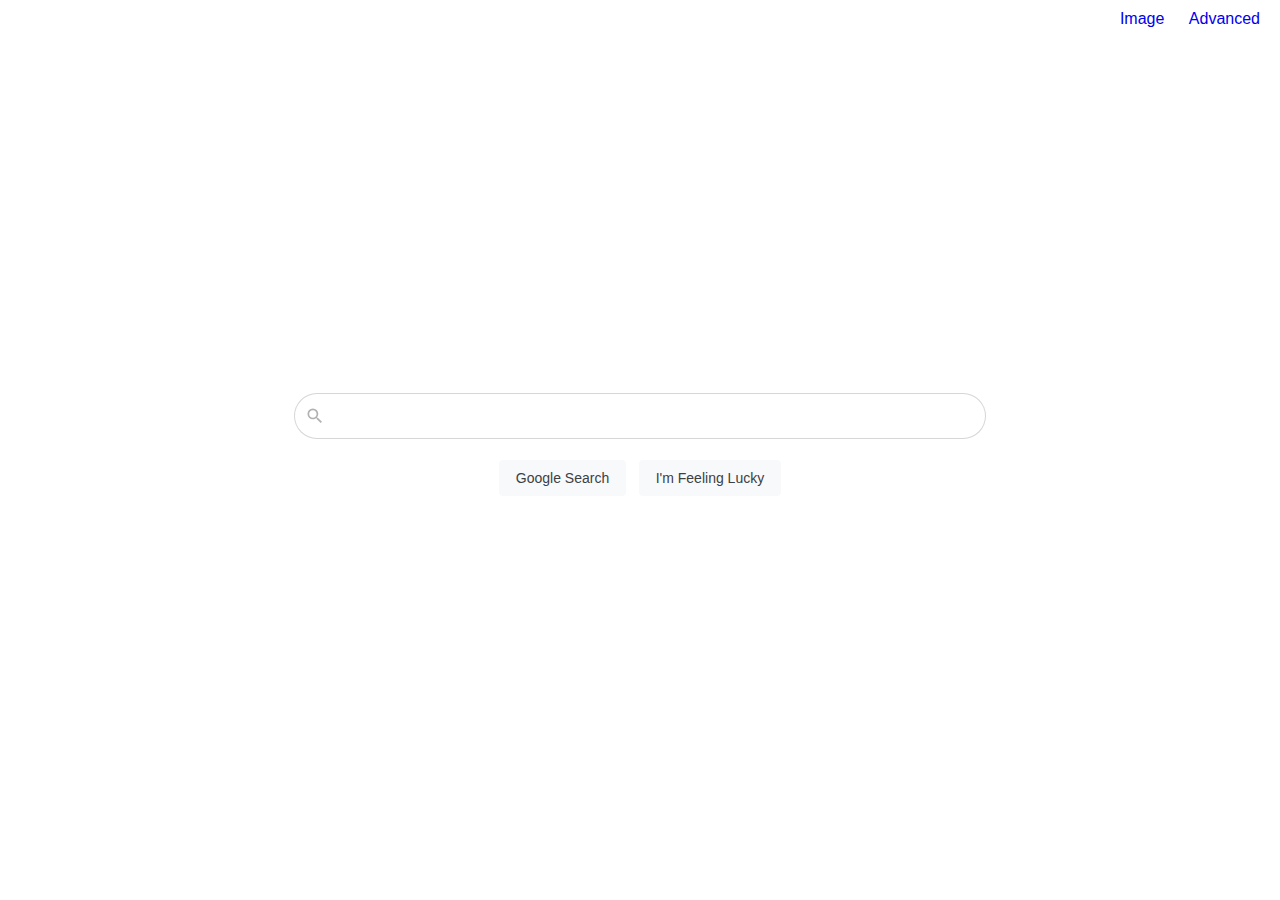
<file: index.html>
<!DOCTYPE html>
<html lang="en">
  <head>
    <link rel="stylesheet" href="style.css" />
    <title>Search</title>
  </head>
  <body>
    <div class="container">
      <div class="box box1">
        <a href="image.html">Image</a>
        <a href="advanced.html">Advanced</a>
      </div>
      <div class="box box2">
        <form action="https://google.com/search">
          <div class="search-bar">
            <svg
              focusable="false"
              xmlns="http://www.w3.org/2000/svg"
              viewBox="0 0 24 24"
            >
              <path
                d="M15.5 14h-.79l-.28-.27A6.471 6.471 0 0 0 16 9.5 6.5 6.5 0 1 0 9.5 16c1.61 0 3.09-.59 4.23-1.57l.27.28v.79l5 4.99L20.49 19l-4.99-5zm-6 0C7.01 14 5 11.99 5 9.5S7.01 5 9.5 5 14 7.01 14 9.5 11.99 14 9.5 14z"
              ></path>
            </svg>
            <input class="text-input" type="text" name="q" />
          </div>
          <div>
            <input type="submit" name="btnK" value="Google Search" />
            <input type="submit" name="btnI" value="I'm Feeling Lucky" />
          </div>
        </form>
      </div>
    </div>
  </body>
</html>
</file>
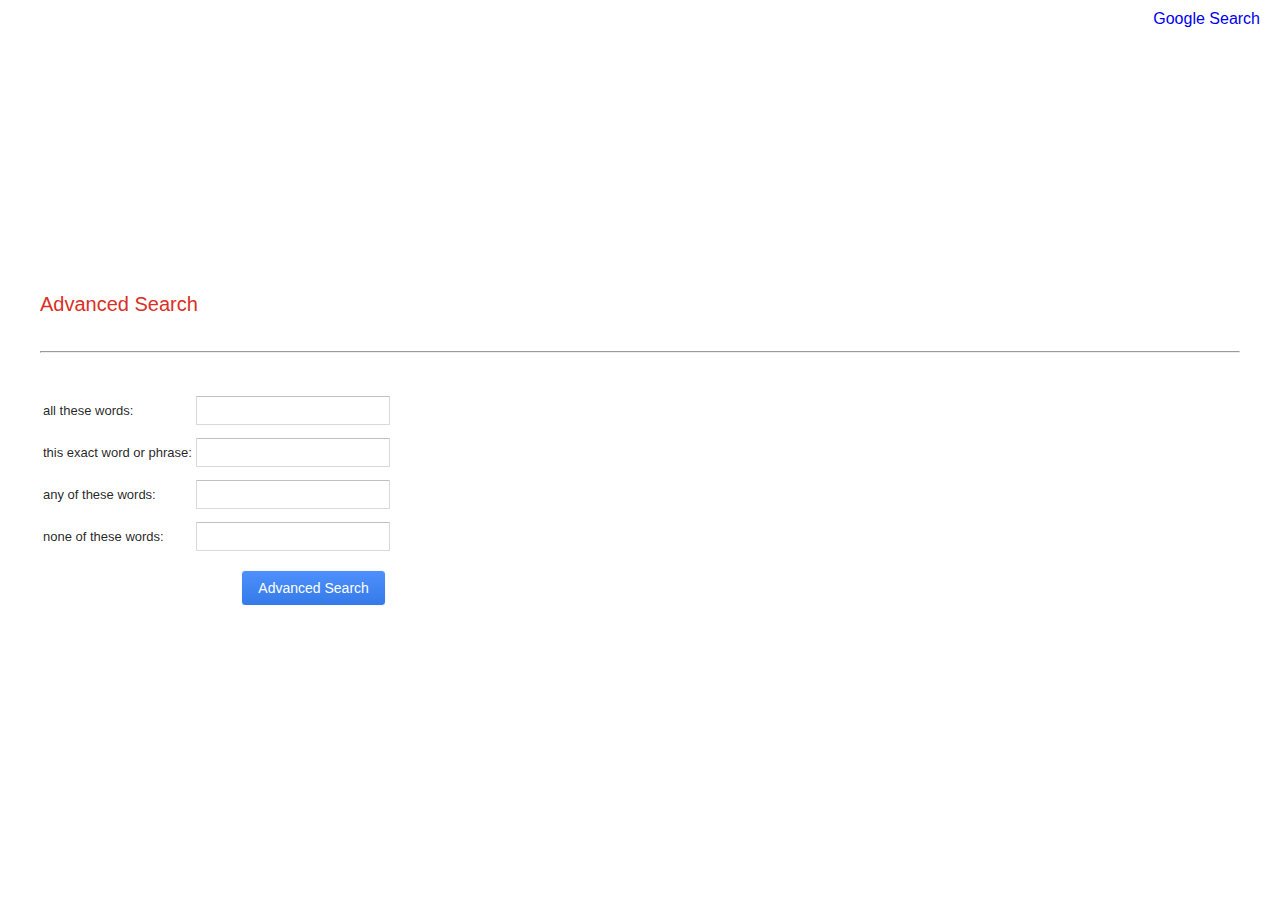
<file: advanced.html>
<!DOCTYPE html>
<html lang="en">
  <head>
    <link rel="stylesheet" href="style.css" />
    <title>Search</title>
  </head>
  <body>
    <div class="container">
      <div class="box box1">
        <a href="index.html">Google Search</a>
      </div>
      <div class="box box3">
        <h1>Advanced Search</h1>
        <hr />
        <form action="https://google.com/search">
          <table>
            <tr>
              <td class="advanced">all these words:</td>
              <td>
                <input class="advanced-text-input" type="text" name="as_q" />
              </td>
            </tr>
            <tr>
              <td class="advanced">this exact word or phrase:</td>
              <td>
                <input class="advanced-text-input" type="text" name="as_epq" />
              </td>
            </tr>
            <tr>
              <td class="advanced">any of these words:</td>
              <td>
                <input class="advanced-text-input" type="text" name="as_oq" />
              </td>
            </tr>
            <tr>
              <td class="advanced">none of these words:</td>
              <td>
                <input class="advanced-text-input" type="text" name="as_eq" />
              </td>
            </tr>
            <tr>
              <td></td>
              <td>
                <input
                  class="advanced-search"
                  type="submit"
                  name="btnK"
                  value="Advanced Search"
                />
              </td>
            </tr>
          </table>
        </form>
      </div>
    </div>
  </body>
</html>
</file>
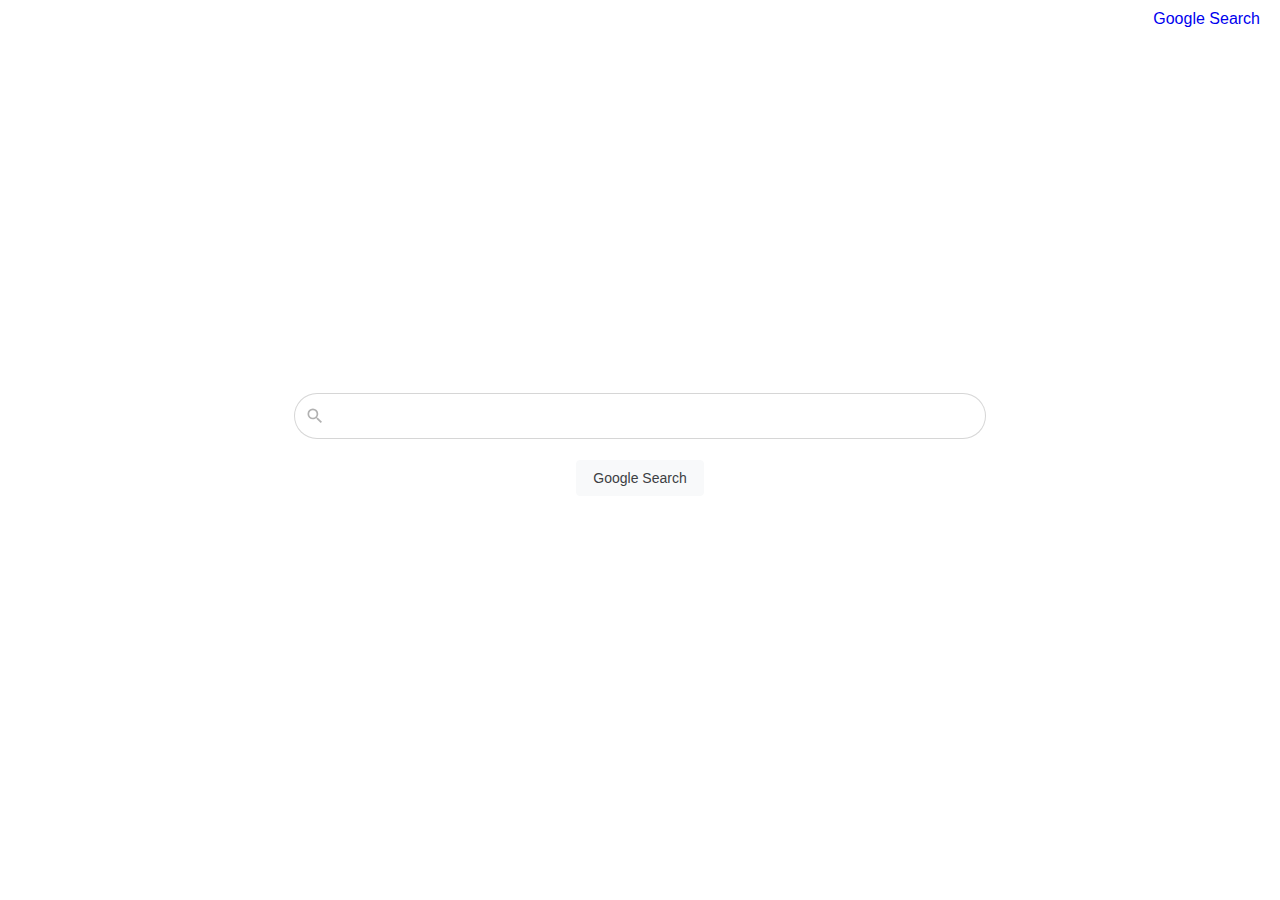
<file: image.html>
<!DOCTYPE html>
<html lang="en">
  <head>
    <link rel="stylesheet" href="style.css" />
    <title>Search</title>
  </head>
  <body>
    <div class="container">
      <div class="box box1">
        <a href="index.html">Google Search</a>
      </div>
      <div class="box box2">
        <form action="https://google.com/image">
          <div class="search-bar">
            <svg
              focusable="false"
              xmlns="http://www.w3.org/2000/svg"
              viewBox="0 0 24 24"
            >
              <path
                d="M15.5 14h-.79l-.28-.27A6.471 6.471 0 0 0 16 9.5 6.5 6.5 0 1 0 9.5 16c1.61 0 3.09-.59 4.23-1.57l.27.28v.79l5 4.99L20.49 19l-4.99-5zm-6 0C7.01 14 5 11.99 5 9.5S7.01 5 9.5 5 14 7.01 14 9.5 11.99 14 9.5 14z"
              ></path>
            </svg>
            <input class="text-input" type="text" name="q" />
          </div>
          <div>
            <input type="submit" name="btnK" value="Google Search" />
          </div>
        </form>
      </div>
    </div>
  </body>
</html>
</file>
<file: style.css>
html,
body,
.container {
  box-sizing: border-box;
  height: 100%;
  width: 100%;
  margin: 0;
  padding: 0;
  display: flex;
  flex-direction: column;
  align-items: center;
  justify-content: center;
  font-family: arial, sans-serif;
  color: rgba(0, 0, 0, 0.87);
}

a:link {
  text-decoration: none;
  margin: 10px;
}
a:link:hover {
  text-decoration: underline;
}

/*search-bar styling*/
.search-bar {
  margin-bottom: 10px;
  border: none;
  height: 44px;
  width: 690px;
  background: #fff;
  border: 1px solid;
  border-color: rgba(118, 118, 118, 0.3);
  border-radius: 24px;
  display: flex;
  flex-direction: row;
  align-items: center;
  justify-content: center;
}
.search-bar:hover {
  box-shadow: 0 2px 8px 1px rgb(64 60 67 / 24%);
  border-color: rgba(223, 225, 229, 0);
}

.search-bar > * {
  margin: 10px;
}

.text-input {
  width: 630px;
  height: 42px;
  border: none;
  outline: none;
  font-size: 16px;
  background-color: transparent;
}
.advanced-text-input {
  border-radius: 1px;
  border: 1px solid #d9d9d9;
  border-top: 1px solid #c0c0c0;
  outline: none;
  font-size: 13px;
  max-width: 554px;
  height: 25px;
  padding: 1px 8px;
}
.advanced-text-input:focus {
  -webkit-box-shadow: inset 0 1px 2px rgba(0, 0, 0, 0.3);
  -moz-box-shadow: inset 0 1px 2px rgba(0, 0, 0, 0.3);
  box-shadow: inset 0 1px 2px rgba(0, 0, 0, 0.3);
  border: 1px solid #4d90fe;
  outline: none;
}
svg {
  height: 20px;
  line-height: 20px;
  width: 20px;
  opacity: 0.3;
}

/*submit button styling*/
input[type="submit"] {
  background-color: #f8f9fa;
  border: 1px solid #f8f9fa;
  border-radius: 4px;
  color: #3c4043;
  font-size: 14px;
  margin: 11px 4px;
  padding: 0 16px;
  line-height: 27px;
  height: 36px;
  min-width: 54px;
  text-align: center;
  cursor: pointer;
}

input[type="submit"]:hover {
  box-shadow: 0 1px 1px rgba(0, 0, 0, 0.1);
  border: 1px solid #dadce0;
  color: #202124;
}

.advanced-search {
  color: #fff !important;
  background-color: #357ae8;
  background-image: -webkit-linear-gradient(top, #4d90fe, #357ae8);
  background-image: -moz-linear-gradient(top, #4d90fe, #357ae8);
  background-image: -ms-linear-gradient(top, #4d90fe, #357ae8);
  background-image: -o-linear-gradient(top, #4d90fe, #357ae8);
  background-image: linear-gradient(top, #4d90fe, #357ae8);
  border: 1px solid #2f5bb7;
}

/*remove autofill color from text input*/
input:-webkit-autofill,
input:-webkit-autofill:hover,
input:-webkit-autofill:focus,
input:-webkit-autofill:active {
  -webkit-box-shadow: 0 0 0 30px white inset !important;
}

/*site structure using 3 flexbox*/
.box1 {
  margin: 10px;
  margin-bottom: auto;
  align-self: stretch;
  text-align: right;
}

.box2 {
  position: absolute;
  text-align: center;
}

.box3 {
  width: calc(100% - 80px);
  position: absolute;
  padding: 40px;
  font-size: 13px;
}

h1,
hr {
  color: #d93025;
  font-size: 20px;
  font-weight: lighter;
  margin-bottom: 35px;
}

/*Table*/

tr {
  height: 40px;
}

td:last-child {
  text-align: right;
}
</file>
